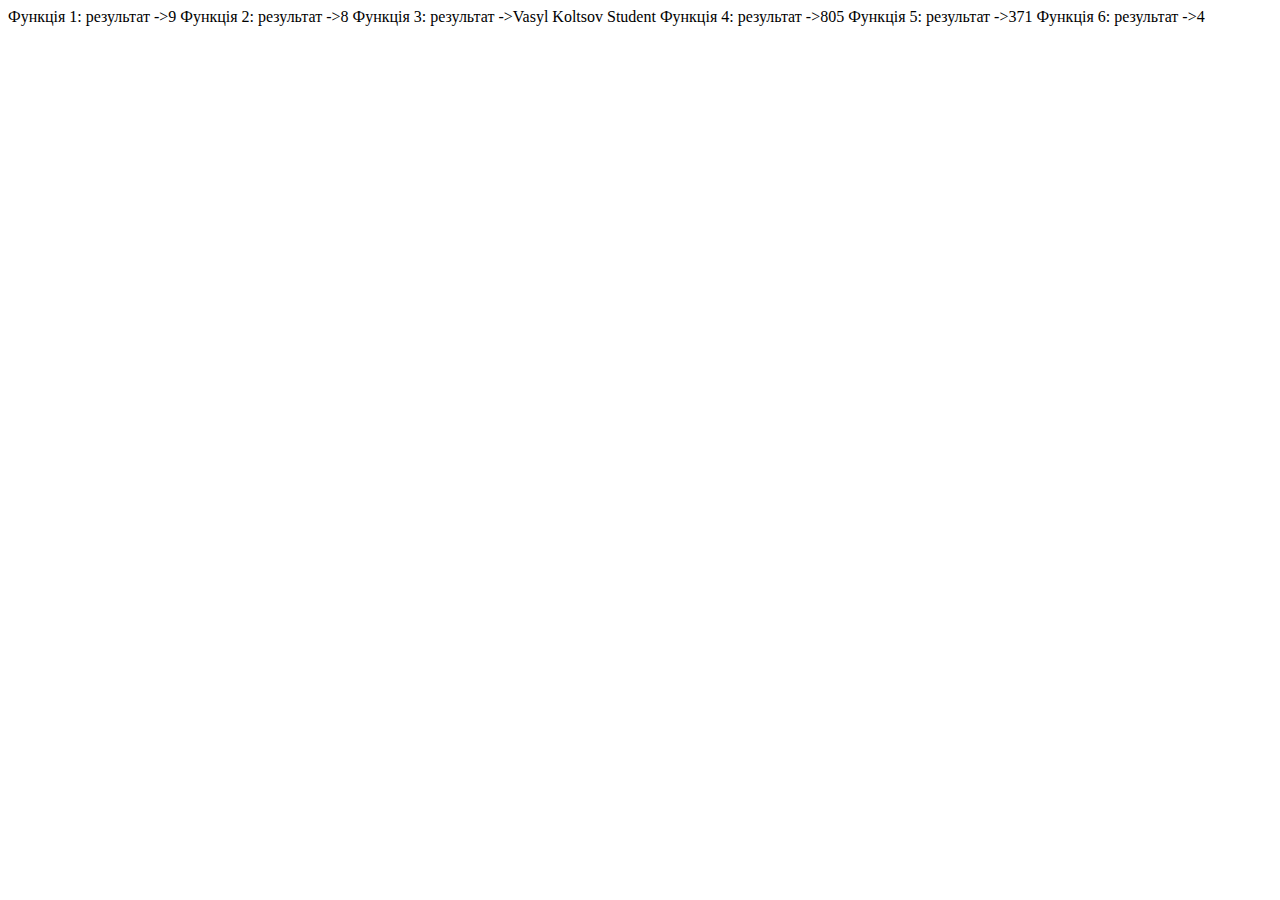
<file: HW#03_Function/index.html>
<!DOCTYPE html>
<html lang="en">
<head>
    <meta charset="UTF-8">
    <meta name="viewport" content="width=device-width, initial-scale=1.0">
    <title>Home Work #03</title>
</head>
<body>
    <!--
        (!) Домашні завдання потрібно здавати у вигляді сторінки на GITPAGES. Відео про те, як здавати ДЗ


В цьому домашньому завданні вам необхідно зробити мінімум 6 функцій (на вибір)


(!) У функціях не потрібно виводити ніяких даних, вони мають бути чистими, по можливості. Після чого в кінці ДЗ потрібно обернути виклик ваших функцій в console.log або document.writeln.
Приклад: Ваша функція об'явлена десь const myFunc = () => { ...}, в кінці вашого ДЗ ви виводите результат виклику document.writeln(`Функція №1: ${myFunc("аргументи, якщо є")}`)

Створити функцію getMaxDigit(number) – яка отримує будь-яке число та виводить найбільшу цифру в цьому числі. Приклади: 1236 -> 6, 987 -> 9, 385 -> 8
Створити функцію, яка визначає ступінь числа. Не використовуючи Math.pow та **. Використовуйте цикл
Створити функцію, яка форматує ім'я, роблячи першу букву великою. ("влад" -> "Влад", "вЛАД" -> "Влад" і так далі);
Створити функцію, яка вираховує суму, що залишається після оплати податку від зарабітньої плати. (Податок = 18% + 1.5% -> 19.5%). Приклад: 1000 -> 805
Створити функцію, яка повертає випадкове ціле число в діапазоні від N до M. Приклад: getRandomNumber(1, 10) -> 5
Створити функцію, яка рахує скільки разів певна буква повторюється в слові. Приклад: countLetter("а", "Асталавіста") -> 4
Створіть функцію, яка конвертує долари в гривні та навпаки в залежності від наявності символа $ або UAH в рядку. Приклад: convertCurrency("100$") -> 2500 грн. або convertCurrency("2500UAH") -> 100$
Врахуйте, інші валюти не конвертуються, потрібно виводити помилку, і також регістр uah не має значення.
Створіть функцію генерації випадкового паролю (тільки числа), довжина встановлюється користувачем або по замовчуванню = 8 символам.
Приклад: getRandomPassword(4) -> 1875, getRandomPassword() -> 87240124
Створіть функцію, яка видаляє всі букви з речення. Приклад: deleteLetters('a', "blablabla") -> "blblbl"
Створіть функцію, яка перевіряє, чи є слово паліндромом. Приклад: isPalyndrom("мадам") -> true, isPalyndrom("кокос") -> false, isPalyndrom("Я несу гусеня") -> true
Створіть функцію, яка видалить з речення букви, які зустрічаються більше 1 разу. Приклад: deleteDuplicateLetter("Бісквіт був дуже ніжним") -> "сктдеим"
    -->
    <script src="./script.js"></script>
</body>
</html>
</file>
